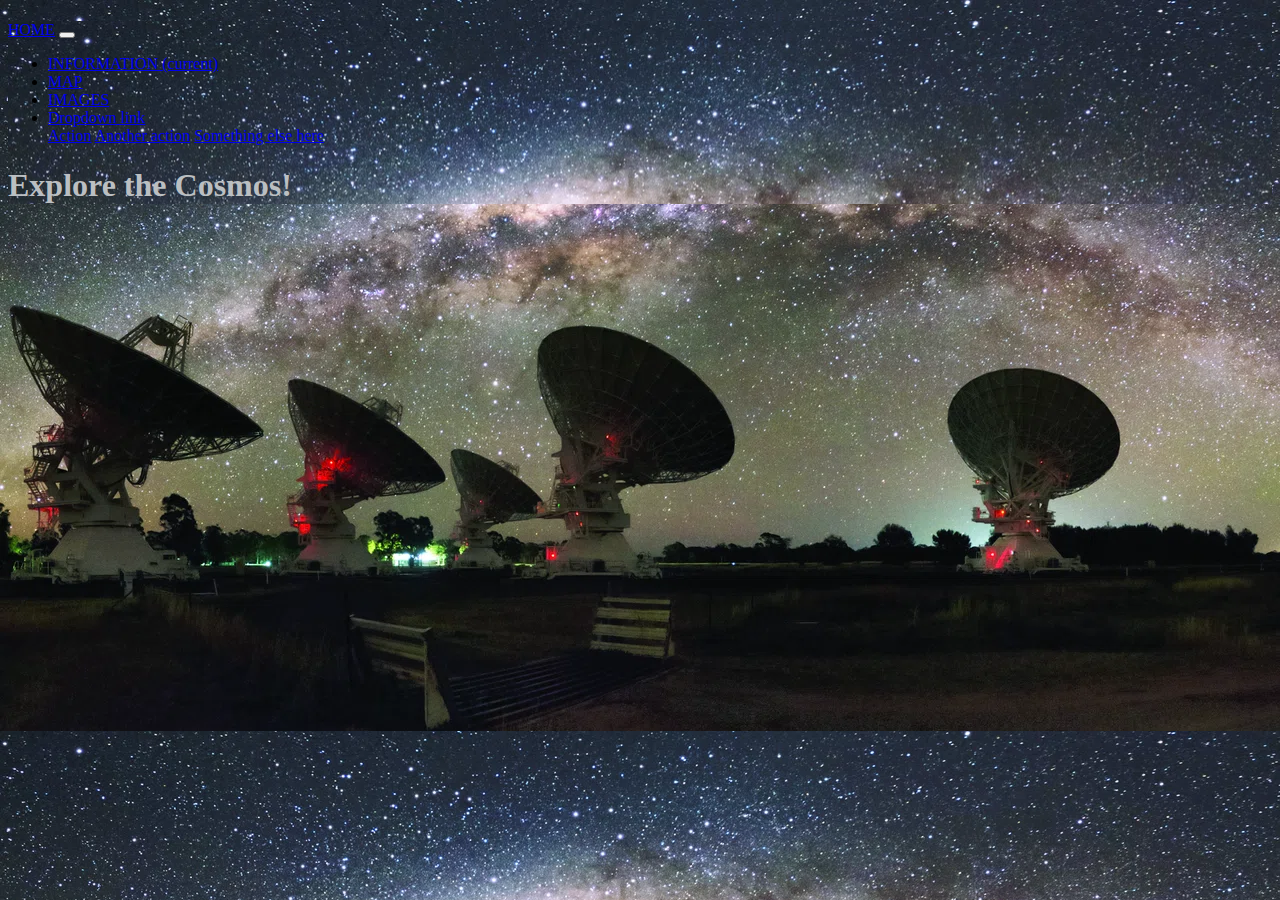
<file: about.html>
<!DOCTYPE html>
<html lang="en">
  <head>
    <meta charset="UTF-8" />
    <meta name="viewport" content="width=device-width, initial-scale=1.0" />
     <link rel="stylesheet" href="https://cdn.jsdelivr.net/npm/bootstrap@4.5.3/dist/css/bootstrap.min.css" integrity="sha384-TX8t27EcRE3e/ihU7zmQxVncDAy5uIKz4rEkgIXeMed4M0jlfIDPvg6uqKI2xXr2" crossorigin="anonymous">
    <link rel="stylesheet" href="main.css"></link>
    <title>Document</title>
  </head>
  <body>
    <nav></nav>
    <h1></h1>
    <p></p>
    <script src="response.js"></script>

    <script src="main.js"></script>
  </body>
</html>

<!doctype html>
<html lang="en">
  <head>
    <!-- Required meta tags -->
    <meta charset="utf-8">
    <meta name="viewport" content="width=device-width, initial-scale=1, shrink-to-fit=no">
    <meta name="viewport" content="width=device-width, initial-scale=1, shrink-to-fit=no">
    <!-- Bootstrap CSS -->
    <link rel="stylesheet" href="https://cdn.jsdelivr.net/npm/bootstrap@4.5.3/dist/css/bootstrap.min.css" integrity="sha384-TX8t27EcRE3e/ihU7zmQxVncDAy5uIKz4rEkgIXeMed4M0jlfIDPvg6uqKI2xXr2" crossorigin="anonymous">

    <title>Explore the Universe</title>
     <div style="background-image: url('cosmos.jpg');"> 
  </head>

<nav class="navbar navbar-expand-lg navbar-light bg-light">
  <a class="navbar-brand" href="index.html">HOME</a>
  <button class="navbar-toggler" type="button" data-toggle="collapse" data-target="#navbarNavDropdown" aria-controls="navbarNavDropdown" aria-expanded="false" aria-label="Toggle navigation">
    <span class="navbar-toggler-icon"></span>
  </button>
  <div class="collapse navbar-collapse" id="navbarNavDropdown">
    <ul class="navbar-nav">
      <li class="nav-item active">
        <a class="nav-link" href="information.html">INFORMATION <span class="sr-only">(current)</span></a>
      </li>
      <li class="nav-item">
        <a class="nav-link" href="map.html">MAP</a>
      </li>
      <li class="nav-item">
        <a class="nav-link" href="images.html">IMAGES</a>
      </li>
      <li class="nav-item dropdown">
        <a class="nav-link dropdown-toggle" href="#" id="navbarDropdownMenuLink" role="button" data-toggle="dropdown" aria-haspopup="true" aria-expanded="false">
          Dropdown link
        </a>
        <div class="dropdown-menu" aria-labelledby="navbarDropdownMenuLink">
          <a class="dropdown-item" href="#">Action</a>
          <a class="dropdown-item" href="#">Another action</a>
          <a class="dropdown-item" href="#">Something else here</a>
        </div>
      </li>
    </ul>
  </div>
</nav>
  <body>
     
    <h1>Explore the Cosmos!</h1>
 
    <!-- Optional JavaScript; choose one of the two! -->

    <!-- Option 1: jQuery and Bootstrap Bundle (includes Popper) -->
    <script src="https://code.jquery.com/jquery-3.5.1.slim.min.js" integrity="sha384-DfXdz2htPH0lsSSs5nCTpuj/zy4C+OGpamoFVy38MVBnE+IbbVYUew+OrCXaRkfj" crossorigin="anonymous"></script>
    <script src="https://cdn.jsdelivr.net/npm/bootstrap@4.5.3/dist/js/bootstrap.bundle.min.js" integrity="sha384-ho+j7jyWK8fNQe+A12Hb8AhRq26LrZ/JpcUGGOn+Y7RsweNrtN/tE3MoK7ZeZDyx" crossorigin="anonymous"></script>

    <!-- Option 2: jQuery, Popper.js, and Bootstrap JS
    <script src="https://code.jquery.com/jquery-3.5.1.slim.min.js" integrity="sha384-DfXdz2htPH0lsSSs5nCTpuj/zy4C+OGpamoFVy38MVBnE+IbbVYUew+OrCXaRkfj" crossorigin="anonymous"></script>
    <script src="https://cdn.jsdelivr.net/npm/popper.js@1.16.1/dist/umd/popper.min.js" integrity="sha384-9/reFTGAW83EW2RDu2S0VKaIzap3H66lZH81PoYlFhbGU+6BZp6G7niu735Sk7lN" crossorigin="anonymous"></script>
    <script src="https://cdn.jsdelivr.net/npm/bootstrap@4.5.3/dist/js/bootstrap.min.js" integrity="sha384-w1Q4orYjBQndcko6MimVbzY0tgp4pWB4lZ7lr30WKz0vr/aWKhXdBNmNb5D92v7s" crossorigin="anonymous"></script>
    -->
  </body>
</html>
</file>
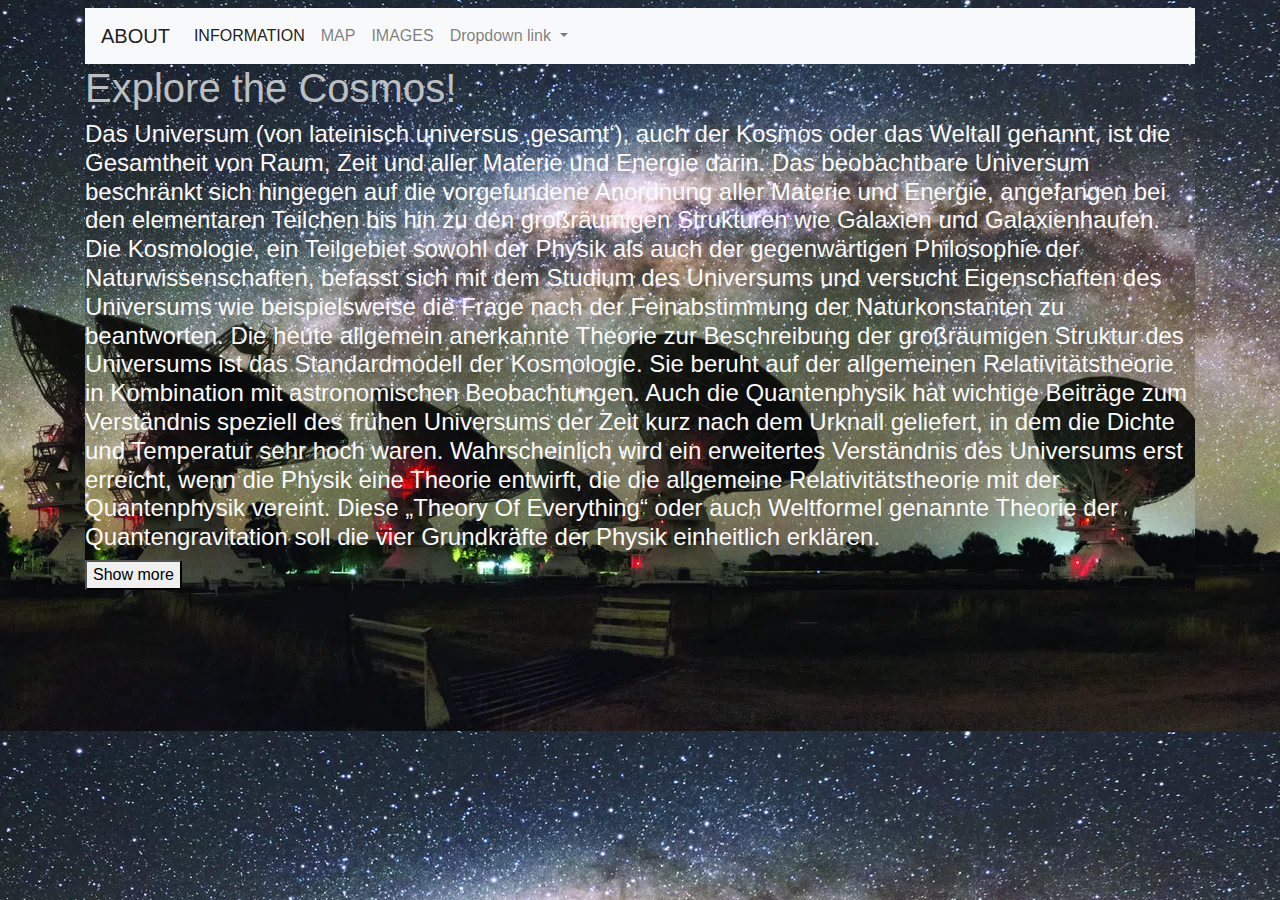
<file: information.html>
<!DOCTYPE html>
<html lang="en">
  <head>
    <meta charset="UTF-8" />
    <meta name="viewport" content="width=device-width, initial-scale=1.0" />
     <link rel="stylesheet" href="https://cdn.jsdelivr.net/npm/bootstrap@4.5.3/dist/css/bootstrap.min.css" integrity="sha384-TX8t27EcRE3e/ihU7zmQxVncDAy5uIKz4rEkgIXeMed4M0jlfIDPvg6uqKI2xXr2" crossorigin="anonymous">
    <link rel="stylesheet" href="main.css"></link>
    <link href="bootstrap.min.css" rel="stylesheet"> </link>
    <title>Document</title>
  </head>
  <body>
  <div class="container">    
    <nav></nav>
    <h1></h1>
    <p></p>
    <script src="response.js"></script>

    <script src="main.js"></script>
  </body>
</html>

<!doctype html>
<html lang="en">
  <head>
    <!-- Required meta tags -->
    <meta charset="utf-8">
    <meta name="viewport" content="width=device-width, initial-scale=1, shrink-to-fit=no">
    <meta name="viewport" content="width=device-width, initial-scale=1, shrink-to-fit=no">
    <!-- Bootstrap CSS -->
    <link rel="stylesheet" href="https://cdn.jsdelivr.net/npm/bootstrap@4.5.3/dist/css/bootstrap.min.css" integrity="sha384-TX8t27EcRE3e/ihU7zmQxVncDAy5uIKz4rEkgIXeMed4M0jlfIDPvg6uqKI2xXr2" crossorigin="anonymous">

    <title>Explore the Universe</title>
     <div style="background-image: url('cosmos.jpg');"> 
  </head>

<nav class="navbar navbar-expand-lg navbar-light bg-light">
  <a class="navbar-brand" href="about.html">ABOUT</a>
  <button class="navbar-toggler" type="button" data-toggle="collapse" data-target="#navbarNavDropdown" aria-controls="navbarNavDropdown" aria-expanded="false" aria-label="Toggle navigation">
    <span class="navbar-toggler-icon"></span>
  </button>
  <div class="collapse navbar-collapse" id="navbarNavDropdown">
    <ul class="navbar-nav">
      <li class="nav-item active">
        <a class="nav-link" href="information.html">INFORMATION <span class="sr-only">(current)</span></a>
      </li>
      <li class="nav-item">
        <a class="nav-link" href="map.html">MAP</a>
      </li>
      <li class="nav-item">
        <a class="nav-link" href="images.html">IMAGES</a>
      </li>
      <li class="nav-item dropdown">
        <a class="nav-link dropdown-toggle" href="#" id="navbarDropdownMenuLink" role="button" data-toggle="dropdown" aria-haspopup="true" aria-expanded="false">
          Dropdown link
        </a>
        <div class="dropdown-menu" aria-labelledby="navbarDropdownMenuLink">
          <a class="dropdown-item" href="#">Action</a>
          <a class="dropdown-item" href="#">Another action</a>
          <a class="dropdown-item" href="#">Something else here</a>
        </div>
      </li>
    </ul>
  </div>
</nav>

  <body>
     
    <h1>Explore the Cosmos!</h1>

<h4>Das Universum (von lateinisch universus ‚gesamt‘), auch der Kosmos oder das Weltall genannt, ist die Gesamtheit
    von Raum, Zeit und aller Materie und Energie darin. Das beobachtbare Universum beschränkt sich hingegen auf die
    vorgefundene Anordnung aller Materie und Energie, angefangen bei den elementaren Teilchen bis hin zu den großräumigen
    Strukturen wie Galaxien und Galaxienhaufen.
    Die Kosmologie, ein Teilgebiet sowohl der Physik als auch der gegenwärtigen Philosophie der Naturwissenschaften, befasst
    sich mit dem Studium des Universums und versucht Eigenschaften des Universums wie beispielsweise die Frage nach der
    Feinabstimmung der Naturkonstanten zu beantworten.
    Die heute allgemein anerkannte Theorie zur Beschreibung der großräumigen Struktur des Universums ist das Standardmodell
    der Kosmologie. Sie beruht auf der allgemeinen Relativitätstheorie in Kombination mit astronomischen Beobachtungen.
    Auch die Quantenphysik hat wichtige Beiträge zum Verständnis speziell des frühen Universums der Zeit kurz nach dem Urknall
    geliefert, in dem die Dichte und Temperatur sehr hoch waren. Wahrscheinlich wird ein erweitertes Verständnis des Universums
    erst erreicht, wenn die Physik eine Theorie entwirft, die die allgemeine Relativitätstheorie mit der Quantenphysik
    vereint. Diese „Theory Of Everything“ oder auch Weltformel genannte Theorie der Quantengravitation soll die vier 
    Grundkräfte der Physik einheitlich erklären.</h4>

<button id="button" onclick="myFunction()" >Show more</button> 
<p id="para" > 
  Die klassische und heute weithin anerkannte Urknalltheorie geht davon aus, dass das Universum in einem bestimmten Augenblick, dem Urknall, aus einer Singularität heraus entstanden ist und sich seitdem ausdehnt (siehe Expansion des Universums). Zeit, Raum und Materie sind demnach mit dem Urknall entstanden. Zeiten „vor“ dem Urknall und Orte „außerhalb“ des Universums sind physikalisch nicht definierbar. Daher „gibt“ es in der Physik weder ein räumliches „Außerhalb“ noch ein zeitliches „Davor“ noch eine Ursache des Universums.

  Da die naturwissenschaftlichen Gesetze für die extremen Bedingungen während der ersten etwa 10−43 Sekunden (Planck-Zeit) nach dem Urknall nicht bekannt sind, beschreibt die Theorie den eigentlichen Vorgang streng genommen nicht. Erst nach Ablauf der Planck-Zeit können die weiteren Abläufe physikalisch nachvollzogen werden. So lässt sich dem frühen Universum z. B. eine Temperatur von 1,4 · 1032 K (Planck-Temperatur) zuordnen.

  Das Alter des Universums ist aufgrund von Präzisionsmessungen durch das Weltraumteleskop Planck sehr genau gemessen: 13,81 ± 0,04 Milliarden Jahre. Eine frühere Ermittlung des Alters durch den Satelliten WMAP ergab das etwas ungenauere Ergebnis von 13,7 Milliarden Jahren. Das Alter kann auch durch Extrapolation von der momentanen Expansionsgeschwindigkeit des Universums auf den Zeitpunkt, an dem das Universum in einem Punkt komprimiert war, berechnet werden. Diese Berechnung hängt aber stark von der Zusammensetzung des Universums ab, da Materie bzw. Energie durch Gravitation die Expansion verlangsamen. Die bisher nur indirekt nachgewiesene Dunkle Energie kann die Expansion allerdings auch beschleunigen. So können verschiedene Annahmen über die Zusammensetzung des Universums zu verschiedenen Altersangaben führen. Durch das Alter der ältesten Sterne kann eine untere Grenze für das Alter des Universums angegeben werden. Im aktuellen Standardmodell stimmen die Ergebnisse dieser Methoden sehr gut überein. 
    
    </p>
   
  </p>
    <!-- Optional JavaScript; choose one of the two! -->

    <!-- Option 1: jQuery and Bootstrap Bundle (includes Popper) -->
    <script src="https://code.jquery.com/jquery-3.5.1.slim.min.js" integrity="sha384-DfXdz2htPH0lsSSs5nCTpuj/zy4C+OGpamoFVy38MVBnE+IbbVYUew+OrCXaRkfj" crossorigin="anonymous"></script>
    <script src="https://cdn.jsdelivr.net/npm/bootstrap@4.5.3/dist/js/bootstrap.bundle.min.js" integrity="sha384-ho+j7jyWK8fNQe+A12Hb8AhRq26LrZ/JpcUGGOn+Y7RsweNrtN/tE3MoK7ZeZDyx" crossorigin="anonymous"></script>

    <!-- Option 2: jQuery, Popper.js, and Bootstrap JS
    <script src="https://code.jquery.com/jquery-3.5.1.slim.min.js" integrity="sha384-DfXdz2htPH0lsSSs5nCTpuj/zy4C+OGpamoFVy38MVBnE+IbbVYUew+OrCXaRkfj" crossorigin="anonymous"></script>
    <script src="https://cdn.jsdelivr.net/npm/popper.js@1.16.1/dist/umd/popper.min.js" integrity="sha384-9/reFTGAW83EW2RDu2S0VKaIzap3H66lZH81PoYlFhbGU+6BZp6G7niu735Sk7lN" crossorigin="anonymous"></script>
    <script src="https://cdn.jsdelivr.net/npm/bootstrap@4.5.3/dist/js/bootstrap.min.js" integrity="sha384-w1Q4orYjBQndcko6MimVbzY0tgp4pWB4lZ7lr30WKz0vr/aWKhXdBNmNb5D92v7s" crossorigin="anonymous"></script>
    --></div>

  </body>
</html>
</file>
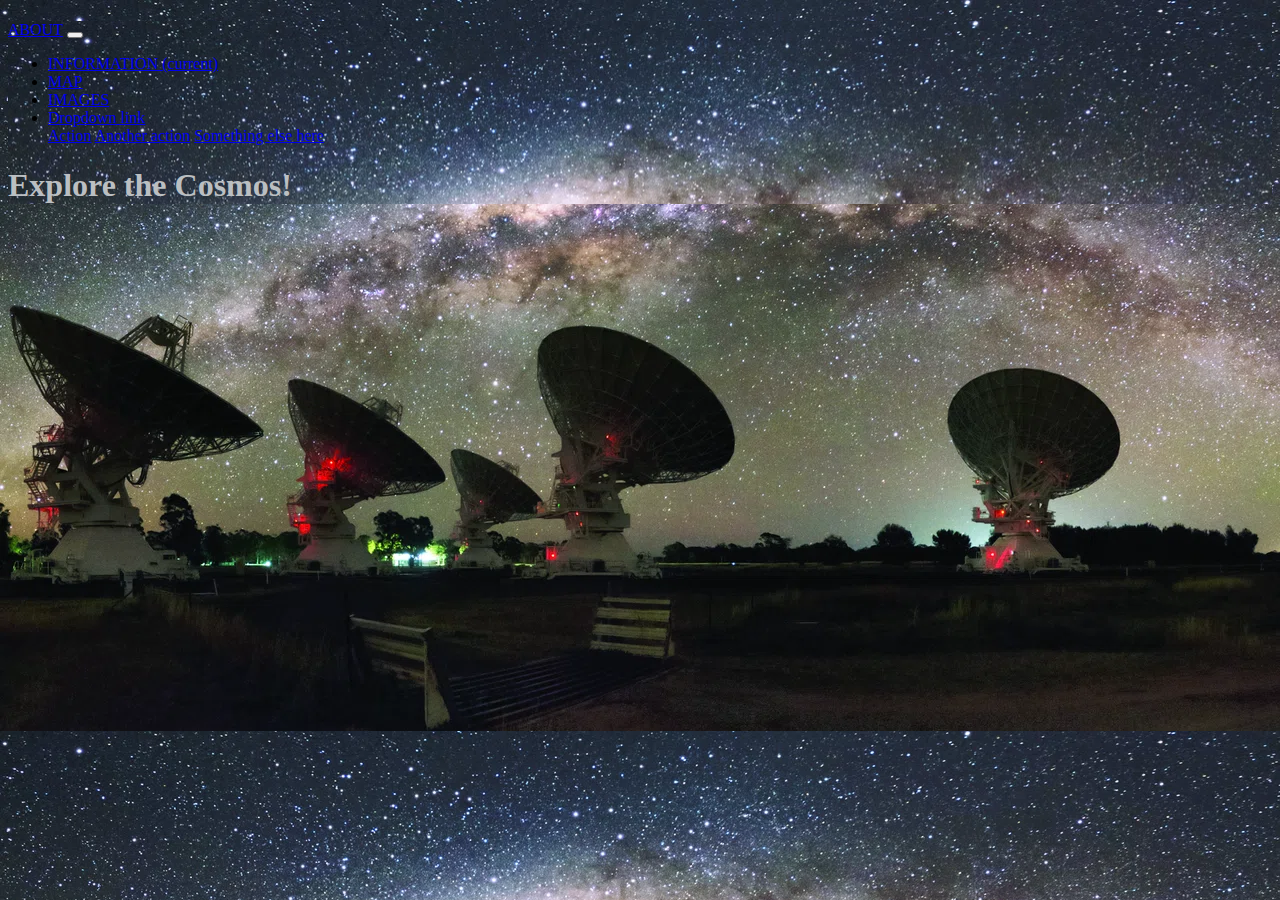
<file: map.html>
<!DOCTYPE html>
<html lang="en">
  <head>
    <meta charset="UTF-8" />
    <meta name="viewport" content="width=device-width, initial-scale=1.0" />
     <link rel="stylesheet" href="https://cdn.jsdelivr.net/npm/bootstrap@4.5.3/dist/css/bootstrap.min.css" integrity="sha384-TX8t27EcRE3e/ihU7zmQxVncDAy5uIKz4rEkgIXeMed4M0jlfIDPvg6uqKI2xXr2" crossorigin="anonymous">
    <link rel="stylesheet" href="main.css"></link>
    <title>Document</title>
  </head>
  <body>
    <nav></nav>
    <h1></h1>
    <p></p>
    <script src="response.js"></script>

    <script src="main.js"></script>
  </body>
</html>

<!doctype html>
<html lang="en">
  <head>
    <!-- Required meta tags -->
    <meta charset="utf-8">
    <meta name="viewport" content="width=device-width, initial-scale=1, shrink-to-fit=no">
    <meta name="viewport" content="width=device-width, initial-scale=1, shrink-to-fit=no">
    <!-- Bootstrap CSS -->
    <link rel="stylesheet" href="https://cdn.jsdelivr.net/npm/bootstrap@4.5.3/dist/css/bootstrap.min.css" integrity="sha384-TX8t27EcRE3e/ihU7zmQxVncDAy5uIKz4rEkgIXeMed4M0jlfIDPvg6uqKI2xXr2" crossorigin="anonymous">

    <title>Explore the Universe</title>
     <div style="background-image: url('cosmos.jpg');"> 
  </head>

<nav class="navbar navbar-expand-lg navbar-light bg-light">
  <a class="navbar-brand" href="about.html">ABOUT</a>
  <button class="navbar-toggler" type="button" data-toggle="collapse" data-target="#navbarNavDropdown" aria-controls="navbarNavDropdown" aria-expanded="false" aria-label="Toggle navigation">
    <span class="navbar-toggler-icon"></span>
  </button>
  <div class="collapse navbar-collapse" id="navbarNavDropdown">
    <ul class="navbar-nav">
      <li class="nav-item active">
        <a class="nav-link" href="information.html">INFORMATION <span class="sr-only">(current)</span></a>
      </li>
      <li class="nav-item">
        <a class="nav-link" href="map.html">MAP</a>
      </li>
      <li class="nav-item">
        <a class="nav-link" href="images.html">IMAGES</a>
      </li>
      <li class="nav-item dropdown">
        <a class="nav-link dropdown-toggle" href="#" id="navbarDropdownMenuLink" role="button" data-toggle="dropdown" aria-haspopup="true" aria-expanded="false">
          Dropdown link
        </a>
        <div class="dropdown-menu" aria-labelledby="navbarDropdownMenuLink">
          <a class="dropdown-item" href="#">Action</a>
          <a class="dropdown-item" href="#">Another action</a>
          <a class="dropdown-item" href="#">Something else here</a>
        </div>
      </li>
    </ul>
  </div>
</nav>
  <body>
     
    <h1>Explore the Cosmos!</h1>
 
    <!-- Optional JavaScript; choose one of the two! -->

    <!-- Option 1: jQuery and Bootstrap Bundle (includes Popper) -->
    <script src="https://code.jquery.com/jquery-3.5.1.slim.min.js" integrity="sha384-DfXdz2htPH0lsSSs5nCTpuj/zy4C+OGpamoFVy38MVBnE+IbbVYUew+OrCXaRkfj" crossorigin="anonymous"></script>
    <script src="https://cdn.jsdelivr.net/npm/bootstrap@4.5.3/dist/js/bootstrap.bundle.min.js" integrity="sha384-ho+j7jyWK8fNQe+A12Hb8AhRq26LrZ/JpcUGGOn+Y7RsweNrtN/tE3MoK7ZeZDyx" crossorigin="anonymous"></script>

    <!-- Option 2: jQuery, Popper.js, and Bootstrap JS
    <script src="https://code.jquery.com/jquery-3.5.1.slim.min.js" integrity="sha384-DfXdz2htPH0lsSSs5nCTpuj/zy4C+OGpamoFVy38MVBnE+IbbVYUew+OrCXaRkfj" crossorigin="anonymous"></script>
    <script src="https://cdn.jsdelivr.net/npm/popper.js@1.16.1/dist/umd/popper.min.js" integrity="sha384-9/reFTGAW83EW2RDu2S0VKaIzap3H66lZH81PoYlFhbGU+6BZp6G7niu735Sk7lN" crossorigin="anonymous"></script>
    <script src="https://cdn.jsdelivr.net/npm/bootstrap@4.5.3/dist/js/bootstrap.min.js" integrity="sha384-w1Q4orYjBQndcko6MimVbzY0tgp4pWB4lZ7lr30WKz0vr/aWKhXdBNmNb5D92v7s" crossorigin="anonymous"></script>
    -->
  </body>
</html>
</file>
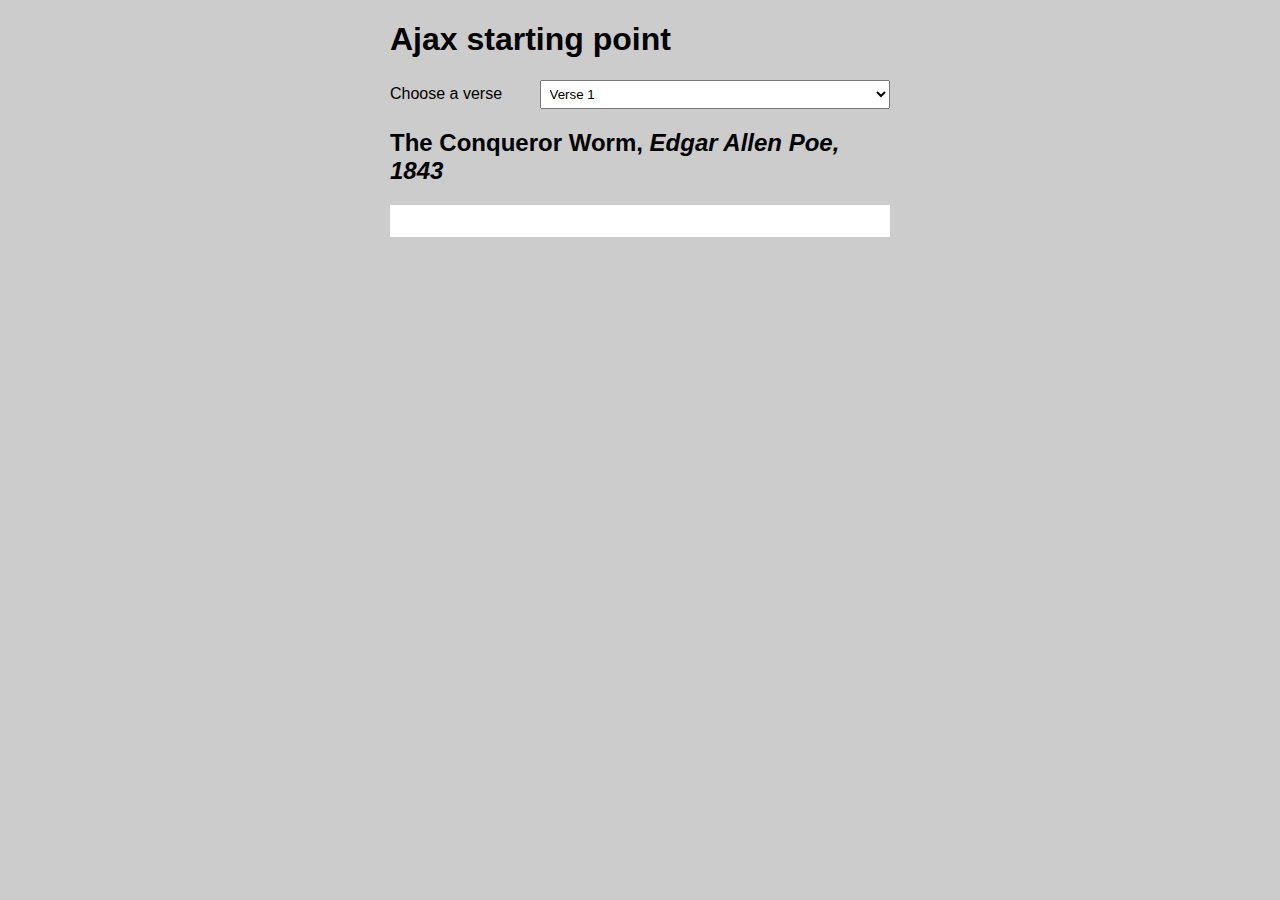
<file: test.html>
<!DOCTYPE html>
<html>
  <head>
    <meta charset="utf-8" />
    <meta http-equiv="X-UA-Compatible" content="IE=edge,chrome=1" />
    <meta name="viewport" content="width=device-width" />

    <title>Ajax starting point</title>

    <style>
      html,
      pre {
        font-family: sans-serif;
      }

      body {
        width: 500px;
        margin: 0 auto;
        background-color: #ccc;
      }

      pre {
        line-height: 1.5;
        letter-spacing: 0.05rem;
        padding: 1rem;
        background-color: white;
      }

      label {
        width: 200px;
        margin-right: 33px;
      }

      select {
        width: 350px;
        padding: 5px;
      }
    </style>
    <!--[if lt IE 9]>
      <script src="https://cdnjs.cloudflare.com/ajax/libs/html5shiv/3.7.3/html5shiv.js"></script>
    <![endif]-->
  </head>

  <body>
    <h1>Ajax starting point</h1>

    <form>
      <label for="verse-choose">Choose a verse</label>
      <select id="verse-choose" name="verse-choose">
        <option>Verse 1</option>
        <option>Verse 2</option>
        <option>Verse 3</option>
        <option>Verse 4</option>
      </select>
    </form>

    <h2>The Conqueror Worm, <em>Edgar Allen Poe, 1843</em></h2>

    <pre></pre>

    <script>
      const verseChoose = document.querySelector("select");
      const poemDisplay = document.querySelector("pre");

      verseChoose.onchange = function () {
        const verse = verseChoose.value;
        updateDisplay(verse);
      };

      function updateDisplay(verse) {
        verse = verse.replace(" ", "");
        verse = verse.toLowerCase();
        let url = verse + ".txt";
        let request = new XMLHttpRequest();
        request.responseType = "text";
      }
    </script>
  </body>
</html>
</file>
<file: main.css>
body {
  background-image: url(cosmos.jpg);
}

h1 {
  color: rgb(187, 191, 194);
}

h4 {
  color: rgb(250, 250, 250);
}

.pseudo-class {
  background-color: rgb(207, 73, 189);
}
p {
  display: none;
  background-color: gray;
  margin: center;
  margin-top: 100px;
  margin-left: 100px;
  margin-bottom: 100px;
  margin-right: 100px;
}
</file>
